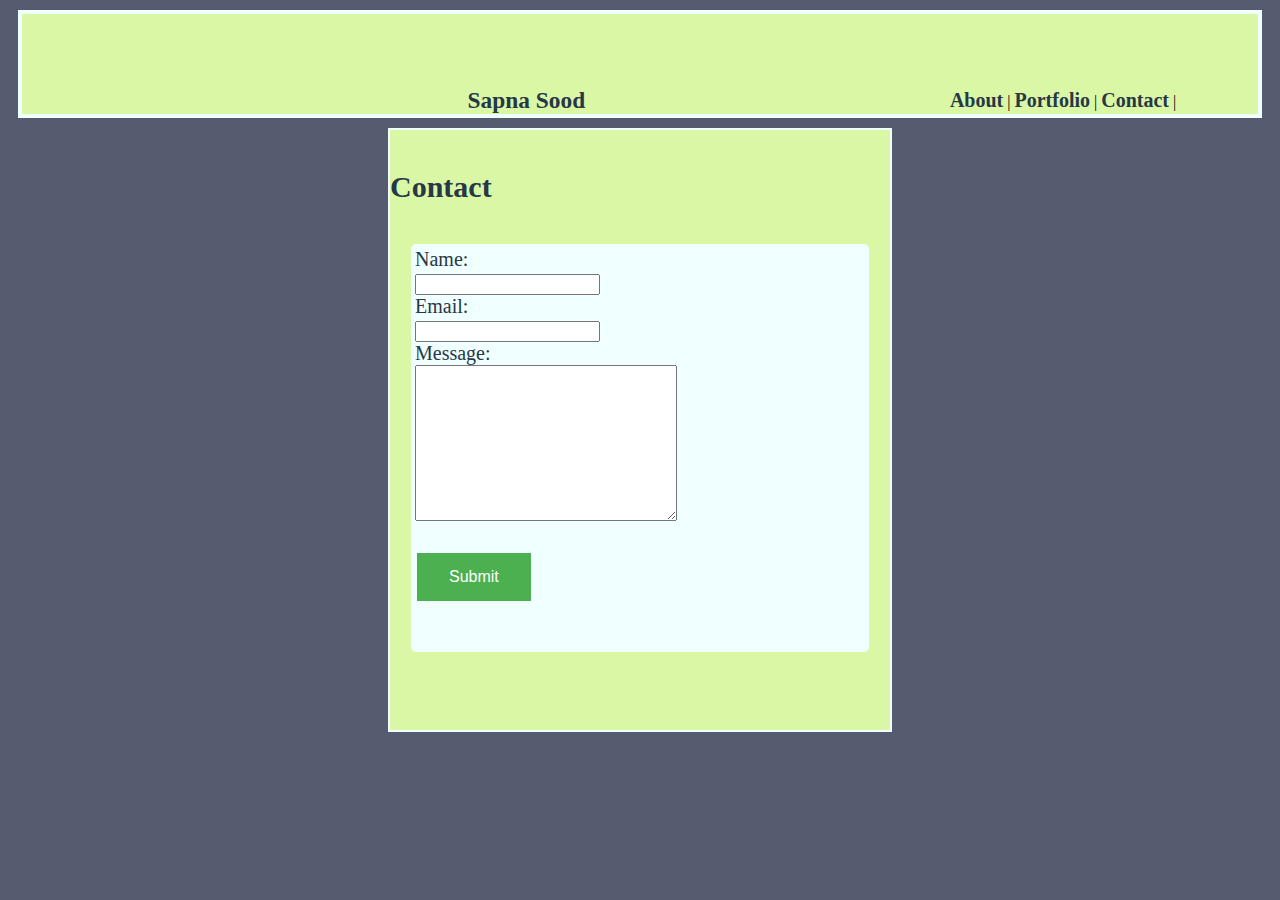
<file: contact.html>
<!DOCTYPE html>
<html lang="en">
<head>
<meta charset="UTF-8">
<meta name="viewport" content="width=device-width, initial-scale=1.0">
<meta http-equiv="X-UA-Compatible" content="ie=edge">
<title>Contact</title>
<link rel="stylesheet" type="text/css" href="./css/contact.css">
</head>
<body>
<!--Navigation bar in header-->  
<div class="page_header">
    <div class="header_div1"><br></div>
    <div class="header_div2">
        <h3>Sapna Sood</h3>
    </div>
    <div class="header_div3">
<nav>
    <a class="style_a" href="./index.html">About</a> |
    <a class="style_a" href="./galary.html">Portfolio</a> |
    <a class="style_a" href="./contact.html">Contact</a> |

</nav>
</div>

</div>

<div class="form_div">
 <h4>Contact</h4>
<form class="form_body">
    Name:<br>
    <input type="text" name="name">
    <br>
    Email:<br>
    <input type="text" name="email">
    <br>
    Message:<br>
    <textarea name="message" rows="10" cols="30">
    </textarea>
    <br>
    <br>
    <button class="button" type="button" onclick="="alert('Hello World!')">Submit</button>

  </form>

</div>

</body>
</html>
</file>
<file: css/contact.css>
body{
    background-color: #555c6f;
background-image: url("https://st2.depositphotos.com/9471600/12268/i/950/depositphotos_122686488-stock-photo-html-and-css-code-developing.jpg");
}

.page_header{
    background: #DAF7A6;
    padding: 50px;  
    text-align: right;
    margin: 10px;
    border: 4px solid azure;
  }

  .style_a{
    font-weight: bold;
    text-decoration: none;
    font-size: 20px;
    color: #273746;
}

.header_div1{
    float: left;
    width: 30%;
    /*border: 2px solid #757793;*/
    text-align: right;
}
.header_div2{
    float: left;
    width: 20%;
    /*border: 2px solid blue;*/
    text-align: center;
    /*font-family: 'Kaushan Script', cursive;
    font-size: 20px;*/
    font-weight: bold;
    font-size: 20px;
    color: #273746;
}
.header_div3{
    float: left;
    width: 45%;
    /*border: 2px solid red;*/
    text-align: right;
    padding: 25px;
}

.form_div{
    background: #DAF7A6;
    color: #273746;
    /*margin: 50px 50px 50px 350px;*/
    /*padding: 10px;*/
    width: 500px;
    height: 600px;
    border: 2px solid azure;
    font-size: 30px;
    margin: 0 auto;
    
    
}

.form_body {
    border-radius: 5px;
    background-color: azure;
    /*padding: 30px 30px 50px 30px;*/
    margin: 0 auto;
    width:450px;
    height: 400px;;
    font-size: 20px;
    border: 4px solid azure;
}

.button {
    background-color: #4CAF50; /* Green */
    border: none;
    color: white;
    padding: 15px 32px;
    text-align: center;
    text-decoration: none;
    display: inline-block;
    font-size: 16px;
    margin: 4px 2px;
    cursor: pointer;
}
</file>
